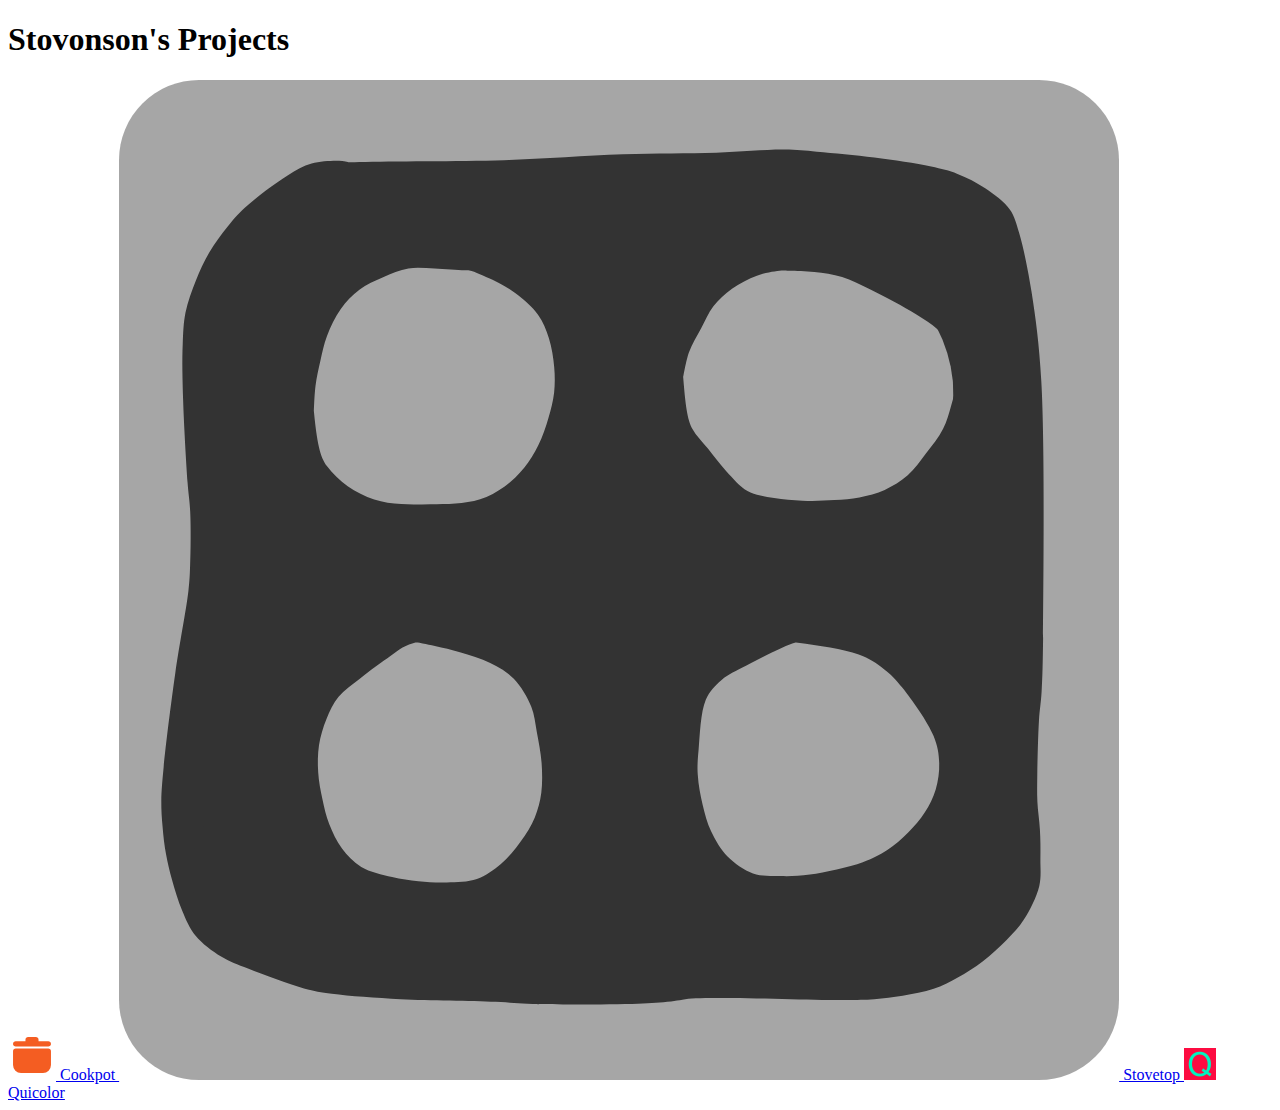
<file: index.html>
<!doctype html>
<html lang="en">
<head>
  <meta charset="UTF-8" />
  <meta name="viewport" content="width=device-width, initial-scale=1.0" />
  <title>Stovonson's Projects</title>
  <link href='/style.css' rel='stylesheet'>
</head>
<body>
  <h1>Stovonson's Projects</h1>
  <div class="projects">
  	<a href="/cookpot/">
  	  <img src="/misc-images/cookpot.svg">
  	  Cookpot
  	</a>
  	<a href="/stovetop/">
			<img src="/misc-images/stovetop.png">
  	  Stovetop
  	</a>
	<a href="/quicolor/">
			<img src="/misc-images/favicon.png">
  	  Quicolor
  	</a>
  </div>
</body>
</html>
</file>
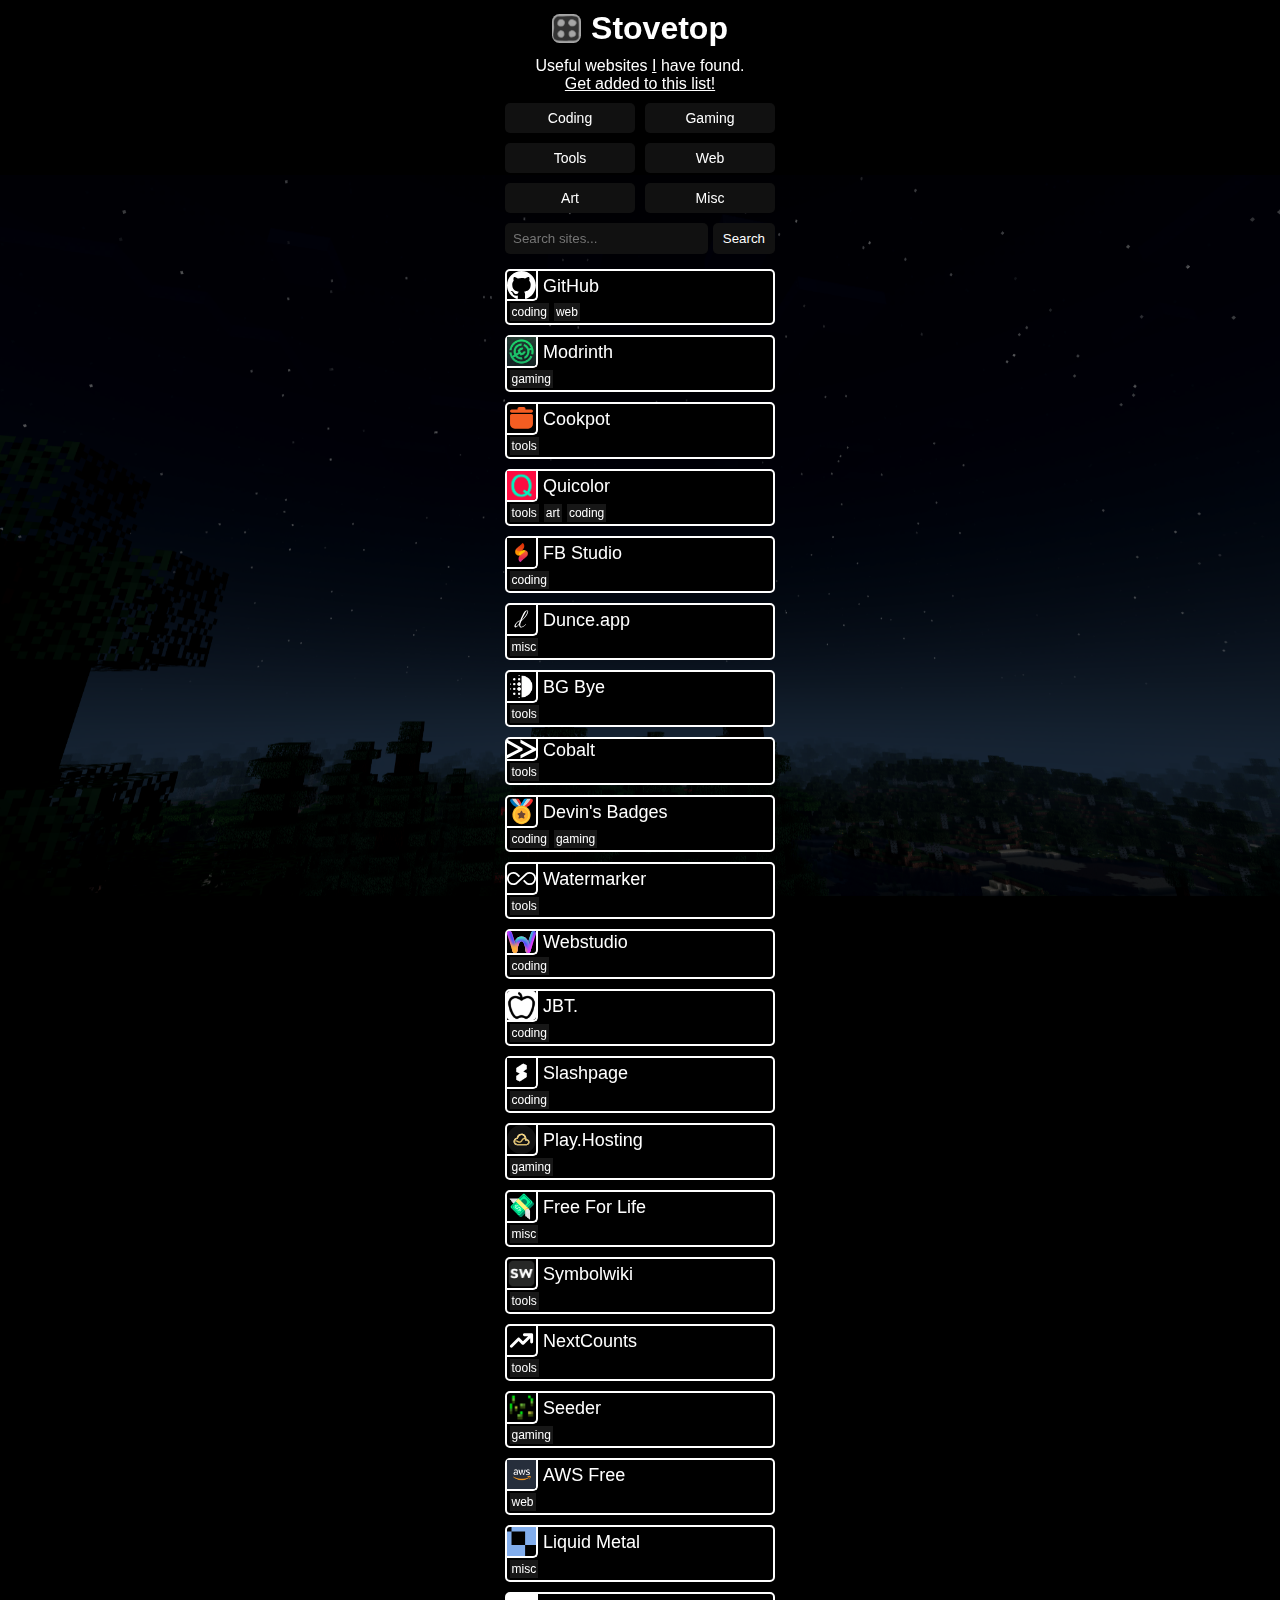
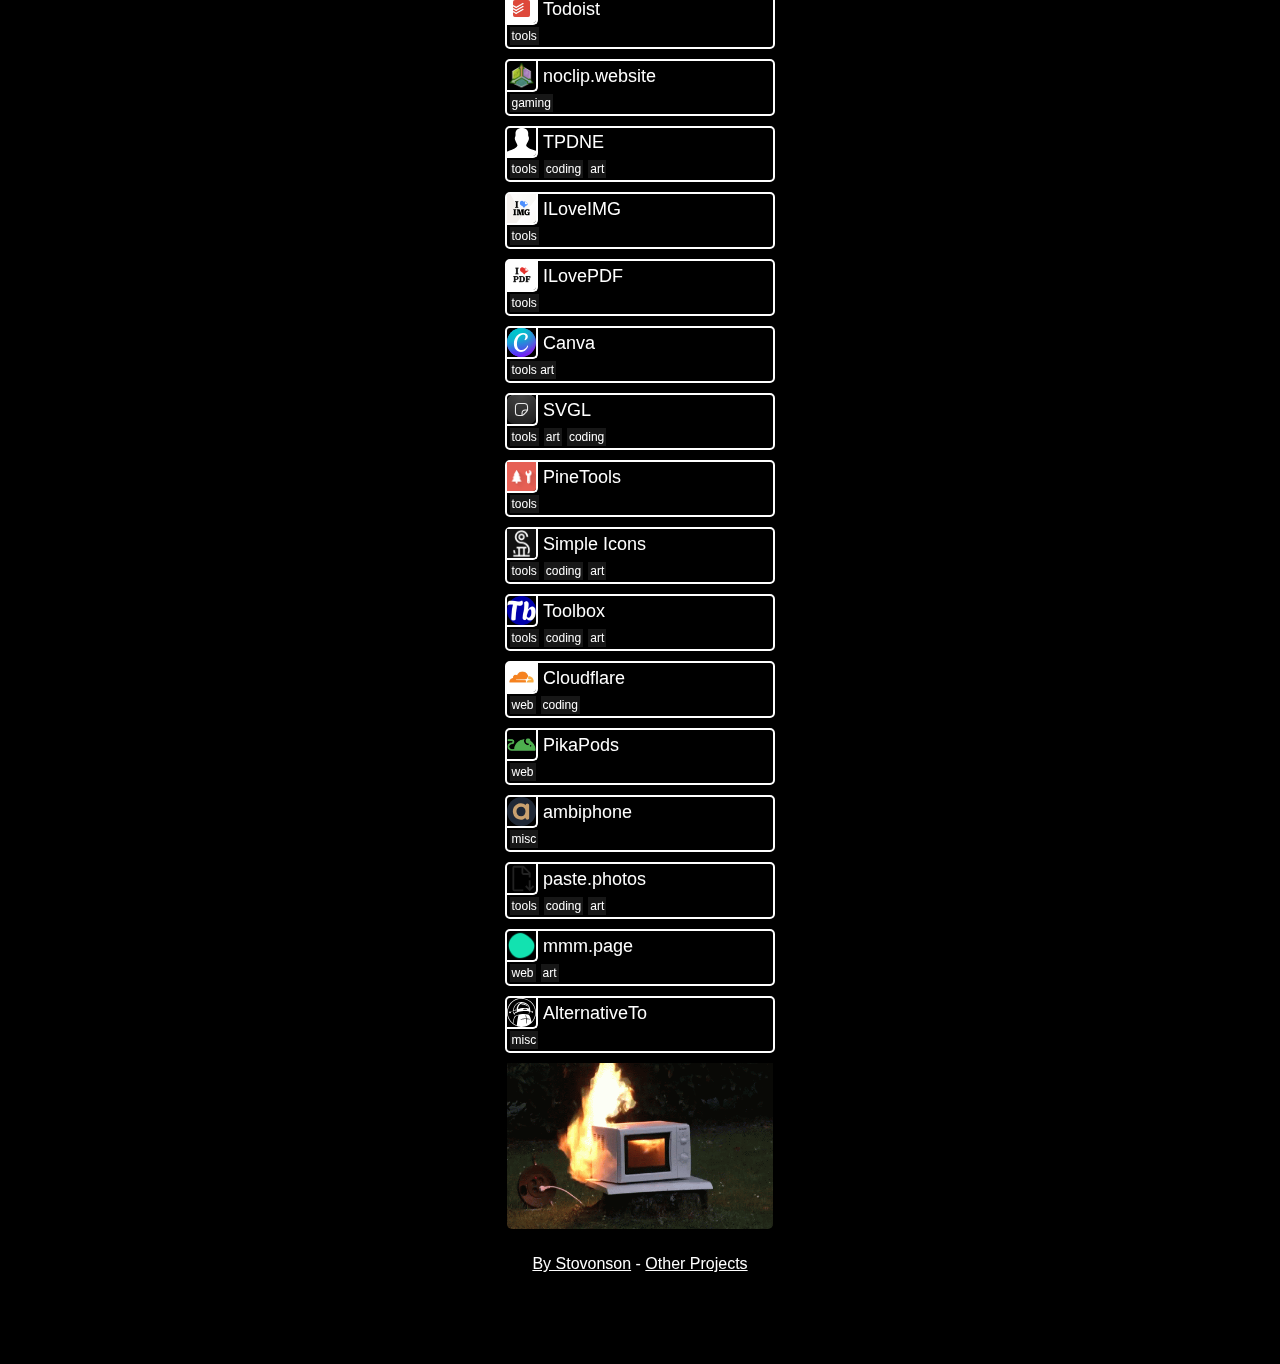
<file: stovetop/index.html>
<!doctype html>
<html lang="en">
<head>
  <meta charset="UTF-8">
  <meta name="viewport" content="width=device-width, initial-scale=1.0">
  <title>Stovetop</title>
  <link href='style.css' rel='stylesheet'>
  <link rel="icon" type="image/x-icon" href="misc-images/favicon.png" style="border-radius: 5px;">
</head>
<body>
  <div class="header">
    <img src="misc-images/favicon.png" alt="Stovetop Logo">
    <h1>Stovetop</h1>
  </div>
  <div class="describe">
    <p>Useful websites <a href="https://stovonson.in" alt="My Website">I</a> have found.</p>
  </div>
  <div class="cool-sites">
    <a href="https://forms.gle/g4Hz3ZxVCwcyCRnN9">Get added to this list!</a>
  </div>
  <div class="filter-tags">
    <button type="button" data-filter="coding" class="filter-button">Coding</button>
    <button type="button" data-filter="gaming" class="filter-button">Gaming</button>
    <button type="button" data-filter="tools" class="filter-button">Tools</button>
    <button type="button" data-filter="web" class="filter-button">Web</button>
    <button type="button" data-filter="art" class="filter-button">Art</button>
    <button type="button" data-filter="misc" class="filter-button">Misc</button>
  </div>
  <div class="search-container">
    <input type="text" id="site-search" placeholder="Search sites..." class="search-input">
    <button type="button" id="search-button" class="search-button">Search</button>
  </div>
  <div class="projects">
    <a href="https://github.com" class="project" data-tag="coding web">
      <img src="cool-sites-logos/github.svg" alt="GitHub" loading="lazy">
      <span>GitHub</span>
      <p>coding</p>
      <p>web</p>
    </a>
    <a href="https://modrinth.com" class="project" data-tag="gaming">
      <img src="cool-sites-logos/modrinth.jpeg" alt="Modrinth" loading="lazy">
      <span>Modrinth</span>
      <p>gaming</p>
    </a>
    <a href="https://cookpot.top" class="project" data-tag="tools">
      <img src="cool-sites-logos/cookpot.svg" alt="Cookpot" loading="lazy">
      <span>Cookpot</span>
      <p>tools</p>
    </a>
    <a href="https://quicolor.pages.dev" class="project" data-tag="tools art coding">
      <img src="cool-sites-logos/quicolor.png" alt="Quicolor" loading="lazy">
      <span>Quicolor</span>
      <p>tools</p>
      <p>art</p>
      <p>coding</p>
    </a>
    <a href="https://firebase.studio" class="project" data-tag="coding">
      <img src="cool-sites-logos/firebase-studio.png" alt="Firebase Studio" loading="lazy">
      <span>FB Studio</span>
      <p>coding</p>
    </a>
    <a href="https://dunce.app" class="project" data-tag="misc">
      <img src="cool-sites-logos/dunce.svg" alt="Dunce.app" loading="lazy">
      <span>Dunce.app</span>
      <p>misc</p>
    </a>
    <a href="https://bgbye.fyrean.com" class="project" data-tag="tools">
      <img src="cool-sites-logos/bgbye.png" alt="BG Bye">
      <span>BG Bye</span>
      <p>tools</p>
    </a>
    <a href="https://cobalt.tools" class="project" data-tag="tools">
      <img src="cool-sites-logos/cobalt.svg" alt="Cobalt" loading="lazy">
      <span>Cobalt</span>
      <p>tools</p>
    </a>
    <a href="https://intergrav.github.io/devins-badges-docs" class="project" data-tag="coding gaming">
      <img src="cool-sites-logos/devins-badges.svg" alt="Devin's Badges" loading="lazy">
      <span>Devin's Badges</span>
      <p>coding</p>
      <p>gaming</p>
    </a>
    <a href="https://swapanything.io/watermark-photos" class="project" data-tag="tools">
      <img src="cool-sites-logos/swapanything.svg" alt="Watermarker" loading="lazy">
      <span>Watermarker</span>
      <p>tools</p>
    </a>
    <a href="https://webstudio.is" class="project" data-tag="coding">
      <img src="cool-sites-logos/webstudio.svg" alt="Webstudio" loading="lazy">
      <span>Webstudio</span>
      <p>coding</p>
    </a>
    <a href="https://justbuildthings.com" class="project" data-tag="coding">
      <img src="cool-sites-logos/justbuildthings.png" alt="Just Build Things." loading="lazy">
      <span>JBT.</span>
      <p>coding</p>
    </a>
    <a href="https://slashpage.com" class="project" data-tag="coding">
      <img src="cool-sites-logos/slashpage.jpeg" alt="Slashpage" loading="lazy">
      <span>Slashpage</span>
      <p>coding</p>
    </a>
    <a href="https://play.hosting" class="project" data-tag="gaming">
      <img src="cool-sites-logos/play-hosting.svg" alt="Play.Hosting" loading="lazy">
      <span>Play.Hosting</span>
      <p>gaming</p>
    </a>
    <a href="https://free.hrsn.dev/#/" class="project" data-tag="misc">
      <img src="cool-sites-logos/free-for-life.svg" alt="Free For Life" loading="lazy">
      <span>Free For Life</span>
      <p>misc</p>
    </a>
    <a href="https://symbolwiki.com" class="project" data-tag="tools">
      <img src="cool-sites-logos/symbolwiki.png" alt="Symbolwiki" loading="lazy">
      <span>Symbolwiki</span>
      <p>tools</p>
    </a>
    <a href="https://nextcounts.com" class="project" data-tag="tools">
      <img src="cool-sites-logos/nextcounts.svg" alt="NextCounts" loading="lazy">
      <span>NextCounts</span>
      <p>tools</p>
    </a>
    <a href="https://www.mcseeder.com" class="project" data-tag="gaming">
      <img src="cool-sites-logos/seeder.png" alt="Seeder" loading="lazy">
      <span>Seeder</span>
      <p>gaming</p>
    </a>
    <a href="https://aws.amazon.com/free" class="project" data-tag="web">
      <img src="cool-sites-logos/aws.jpeg" alt="AWS Free" loading="lazy">
      <span>AWS Free</span>
      <p>web</p>
    </a>
    <a href="https://liquid.paper.design" class="project" data-tag="misc">
      <img src="cool-sites-logos/paper-design.svg" alt="Liquid Metal" loading="lazy">
      <span>Liquid Metal</span>
      <p>misc</p>
    </a>
    <a href="https://www.todoist.com" class="project" data-tag="tools">
      <img src="cool-sites-logos/todoist.jpeg" alt="Todoist" loading="lazy">
      <span>Todoist</span>
      <p>tools</p>
    </a>
    <a href="https://noclip.website" class="project" data-tag="gaming">
      <img src="cool-sites-logos/noclip-website.png" alt="noclip.website" loading="lazy">
      <span>noclip.website</span>
      <p>gaming</p>
    </a>
    <a href="https://thispersondoesnotexist.com" class="project" data-tag="tools coding art">
      <img src="cool-sites-logos/tpdne.svg" alt="TPDNE" loading="lazy">
      <span>TPDNE</span>
      <p>tools</p>
      <p>coding</p>
      <p>art</p>
    </a>
    <a href="https://www.iloveimg.com" class="project" data-tag="tools">
      <img src="cool-sites-logos/iloveimg.jpeg" alt="ILoveIMG" loading="lazy">
      <span>ILoveIMG</span>
      <p>tools</p>
    </a>
    <a href="https://www.ilovepdf.com" class="project" data-tag="tools">
      <img src="cool-sites-logos/ilovepdf.png" alt="ILovePDF" loading="lazy">
      <span>ILovePDF</span>
      <p>tools</p>
    </a>
    <a href="https://www.canva.com" class="project" data-tag="tools art">
      <img src="cool-sites-logos/canva.svg" alt="Canva" loading="lazy">
      <span>Canva</span>
      <p>tools art</p>
    </a>
    <a href="https://svgl.app" class="project" data-tag="tools art coding">
      <img src="cool-sites-logos/svgl.svg" alt="SVGL" loading="lazy">
      <span>SVGL</span>
      <p>tools</p>
      <p>art</p>
      <p>coding</p>
    </a>
    <a href="https://pinetools.com" class="project" data-tag="tools">
      <img src="cool-sites-logos/pinetools.png" alt="PineTools" loading="lazy">
      <span>PineTools</span>
      <p>tools</p>
    </a>
    <a href="https://simpleicons.org" class="project" data-tag="tools coding art">
      <img src="cool-sites-logos/simpleicons.png" alt="Simple Icons" loading="lazy">
      <span>Simple Icons</span>
      <p>tools</p>
      <p>coding</p>
      <p>art</p>
    </a>
    <a href="https://toolbox.clayk.cc" class="project" data-tag="tools coding art">
      <img src="cool-sites-logos/toolbox.png" alt="Toolbox" loading="lazy">
      <span>Toolbox</span>
      <p>tools</p>
      <p>coding</p>
      <p>art</p>
    </a>
    <a href="https://www.cloudflare.com" class="project" data-tag="web coding">
      <img src="cool-sites-logos/cloudflare.jpeg" alt="Cloudflare" loading="lazy">
      <span>Cloudflare</span>
      <p>web</p>
      <p>coding</p>
    </a>
    <a href="https://www.pikapods.com" class="project" data-tag="web">
      <img src="cool-sites-logos/pikapods.png" alt="PikaPods" loading="lazy">
      <span>PikaPods</span>
      <p>web</p>
    </a>
    <a href="https://ambiph.one" class="project" data-tag="misc">
      <img src="cool-sites-logos/ambiphone.svg" alt="ambiphone" loading="lazy">
      <span>ambiphone</span>
      <p>misc</p>
    </a>
    <a href="https://www.paste.photos" class="project" data-tag="tools coding art">
      <img src="cool-sites-logos/pastephotos.svg" alt="paste.photos" loading="lazy">
      <span>paste.photos</span>
      <p>tools</p>
      <p>coding</p>
      <p>art</p>
    </a>
    <a href="https://mmm.page" class="project" data-tag="web art">
      <img src="cool-sites-logos/mmmpage.png" alt="mmm.page" loading="lazy">
      <span>mmm.page</span>
      <p>web</p>
      <p>art</p>
    </a>
    <a href="https://alternativeto.net" class="project" data-tag="misc">
      <img src="cool-sites-logos/alternativeto.svg" alt="alternativeto" loading="lazy">
      <span>AlternativeTo</span>
      <p>misc</p>
    </a>
  </div>
  <div class="second-header">
    <img src="misc-images/microwave.gif" class="second-header-gif" alt="Microwave on fire" loading="lazy">
  </div>
  <div class="header" style="margin-bottom: 75px;">
    <p><a href="https://stovonson.in/">By Stovonson</a> - <a href="https://projects.stovonson.in/">Other Projects</a></p>
  </div>
  <div class="bottom-bg">
    <img src="misc-images/bg_2k.png" alt="Background image">
  </div>
  <script type="text/javascript" src="./main.js"></script>
  <script is:inline>
    const script = document.createElement('script');
    script.src = 'https://storage.ko-fi.com/cdn/scripts/overlay-widget.js';
    script.onload = () => {
      kofiWidgetOverlay.draw('stovonson', {
        'type': 'floating-chat',
        'floating-chat.donateButton.text': 'Support me',
        'floating-chat.donateButton.background-color': '#f45d22',
        'floating-chat.donateButton.text-color': '#fff'
      });
    };
    document.body.appendChild(script);
  </script>
</body>
</html>
</file>
<file: style.css>
/* Add styles here */
</file>
<file: stovetop/style.css>
body {
  font-family: Verdana, Geneva, Tahoma, sans-serif;
  color: #fff;
  background: #000 bottom center no-repeat;
  background-size: contain;
  margin: 0 auto;
  max-width: 648px;
}

a {
  text-decoration: underline;
  color: white;
}

/* Header styles */
.header {
  display: flex;
  gap: 10px;
  margin: 10px 0;
  justify-content: center;
  align-items: center;
}

.header h1,
.header img {
  margin: 0;
  border-radius: 7.5px;
}

.header img {
  height: 29px;
  width: 29px;
}

/* Description section */
.describe {
  display: flex;
  flex-direction: column;
  gap: 10px;
  margin: 0 auto;
  max-width: 325px;
  align-items: center;
}

.describe p {
  margin: 0;
}

/* Cool sites section */
.cool-sites {
  display: flex;
  flex-direction: column;
  margin: 0;
  padding: 0;
  justify-content: center;
  align-items: center;
}

.cool-sites h2 {
  margin: 10px 0 5px 0;
  padding: 0;
}

/* Project cards */
.projects {
  display: flex;
  flex-direction: column;
  max-width: 325px;
  margin: 0 auto;
  align-items: center;
}

.project {
  color: white;
  background-color: #000;
  position: relative;
  border: 2px white solid;
  font-size: 24px;
  margin-bottom: 10px;
  width: 266px;
  display: flex;
  flex-wrap: wrap;
  align-items: center;
  border-radius: 5px;
  text-decoration: none;
  cursor: pointer;
}

.project img {
  height: auto;
  width: 29px;
  margin-right: 5px;
  border-right: 2px white solid;
  border-bottom: 2px white solid;
  border-bottom-right-radius: 5px;
}

.project span {
  font-size: 18px;
  flex-grow: 1;
}

.project p {
  font-size: 0.75rem;
  margin: 2px 2.5px;
  padding: 2px;
  background-color: #171717;
  order: 2;
}

.project::after {
  content: "";
  width: 100%;
  display: block;
  order: 1;
}

/* Filter tags */
.filter-tags {
  display: grid;
  grid-template-columns: repeat(2, 1fr);
  grid-template-rows: repeat(3, 1fr);
  gap: 10px;
  margin: 10px auto;
  max-width: 270px;
}

.filter-button {
  background-color: #111;
  color: white;
  padding: 5px 10px;
  border-radius: 5px;
  cursor: pointer;
  font-size: 14px;
  transition: background-color 0.2s ease;
  width: 100%;
  border: 2px solid transparent;
}

.filter-button:hover,
.filter-button.active {
  background-color: #333;
}

.filter-button.active {
  border-color: white;
}

/* Search container */
.search-container {
  display: flex;
  max-width: 270px;
  margin: 10px auto 15px;
  gap: 5px;
}

.search-input {
  flex-grow: 1;
  padding: 8px;
  border-radius: 5px;
  background-color: #111;
  border: none;
  color: white;
}

.search-input:focus {
  outline: none;
  border-color: white;
}

.search-button {
  background-color: #111;
  color: white;
  padding: 5px 10px;
  border-radius: 5px;
  cursor: pointer;
  border: none;
  transition: background-color 0.2s ease;
}

.search-button:hover {
  background-color: #333;
}

.support-badges {
  margin-top: 5px;
  margin-bottom: 5px;
}

.support-badge img {
  width: 31px;
  height: 31px;
}

.second-header {
  display: flex;
  flex-direction: column;
  margin: 0 auto;
  justify-content: center;
  align-items: center;
  max-width: 266px;
}

.second-header-gif {
  height: 166px;
  width: 266px;
  border-radius: 0 0 5px 5px;
}

.badges {
  display: flex;
}

.badge {
  height: 31px;
  width: 88px;
  margin: 0;
  image-rendering: pixelated;
}

/* No results message */
.no-results {
  text-align: center;
  margin-bottom: 20px;
  color: #fff;
  display: none;
}

/* Background image */
.bottom-bg {
  position: fixed;
  bottom: 0;
  left: 0;
  width: 100vw;
  z-index: -1;
  pointer-events: none;
}

.bottom-bg img {
  width: 100%;
}
</file>
